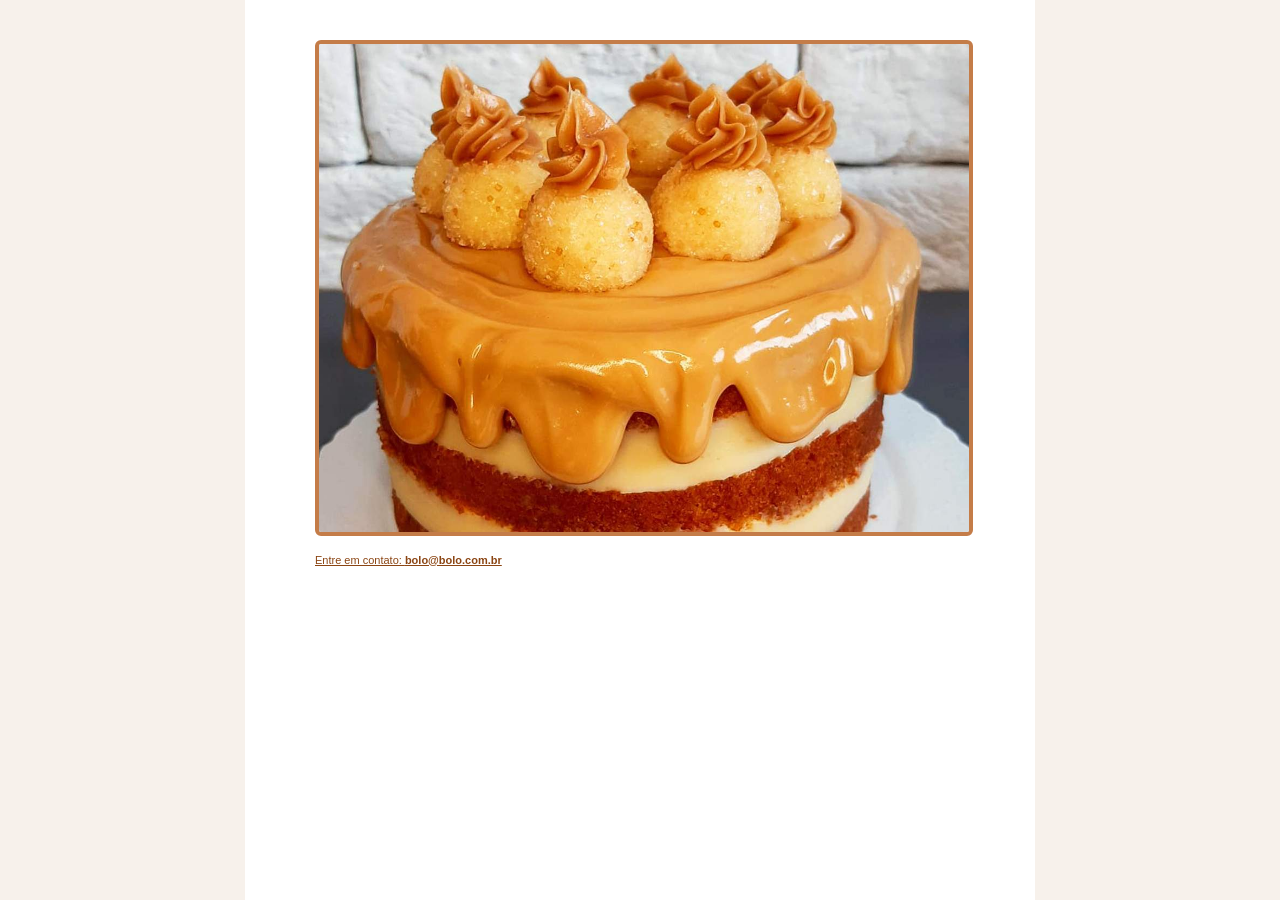
<file: index.html>
<!DOCTYPE html>
<html lang="pt-br">

<head>
    <meta charset="UTF-8">
    <meta name="viewport" content="width=device-width, initial-scale=1.0">
    <link rel="stylesheet" href="style.css">
    <title>Bolo</title>
</head>
<body>
    <div>
        <div class="container">
            <div class="image">
                <img src="img/bolo.jpg" alt="Bolo">
            </div>
            <div class="email">
                <a href="mailto:bolo@bolo.com.br">Entre em contato: <strong>bolo@bolo.com.br</strong></a>
            </div>
        </div>
    </div>
</body>

</html>
</file>
<file: style.css>
body {
    background-color: #f7f1eb;
    margin: 0px;
    padding: 0px;
}

.container {
    width: 650px;
    background-color: #FFF;
    position: relative;
    padding: 40px 70px;
    position: absolute;
    top: 0px;
    bottom: 0px;
    left: 50%;
    margin-left: -395px;
    box-sizing: content-box;
}

.container .image img {
    border: 4px solid #c47c48;
    border-radius: 6px;
    max-width: 100%;
    height: auto;
    display: block;
}

.container .email {
    margin-top: 8px;
}

.container .email a {
    font-family: verdana, arial, sans-serif;
    font-size: 11px;
    color: #8B4513;
    text-decoration: underline;
    padding-top: 10px;
    display: inline-block;
}

.container .email a:hover {
    color: #c47c48;
}
</file>
<file: app/style.css>
body {
    background-color: #f7f1eb;
    margin: 0px;
    padding: 0px;
}

.container {
    width: 650px;
    background-color: #FFF;
    position: relative;
    padding: 40px 70px;
    position: absolute;
    top: 0px;
    bottom: 0px;
    left: 50%;
    margin-left: -395px;
    box-sizing: content-box;
}

.container .image img {
    border: 4px solid #c47c48;
    border-radius: 6px;
    max-width: 100%;
    height: auto;
    display: block;
}

.container .email {
    margin-top: 8px;
}

.container .email a {
    font-family: verdana, arial, sans-serif;
    font-size: 11px;
    color: #8B4513;
    text-decoration: underline;
    padding-top: 10px;
    display: inline-block;
}

.container .email a:hover {
    color: #c47c48;
}
</file>
